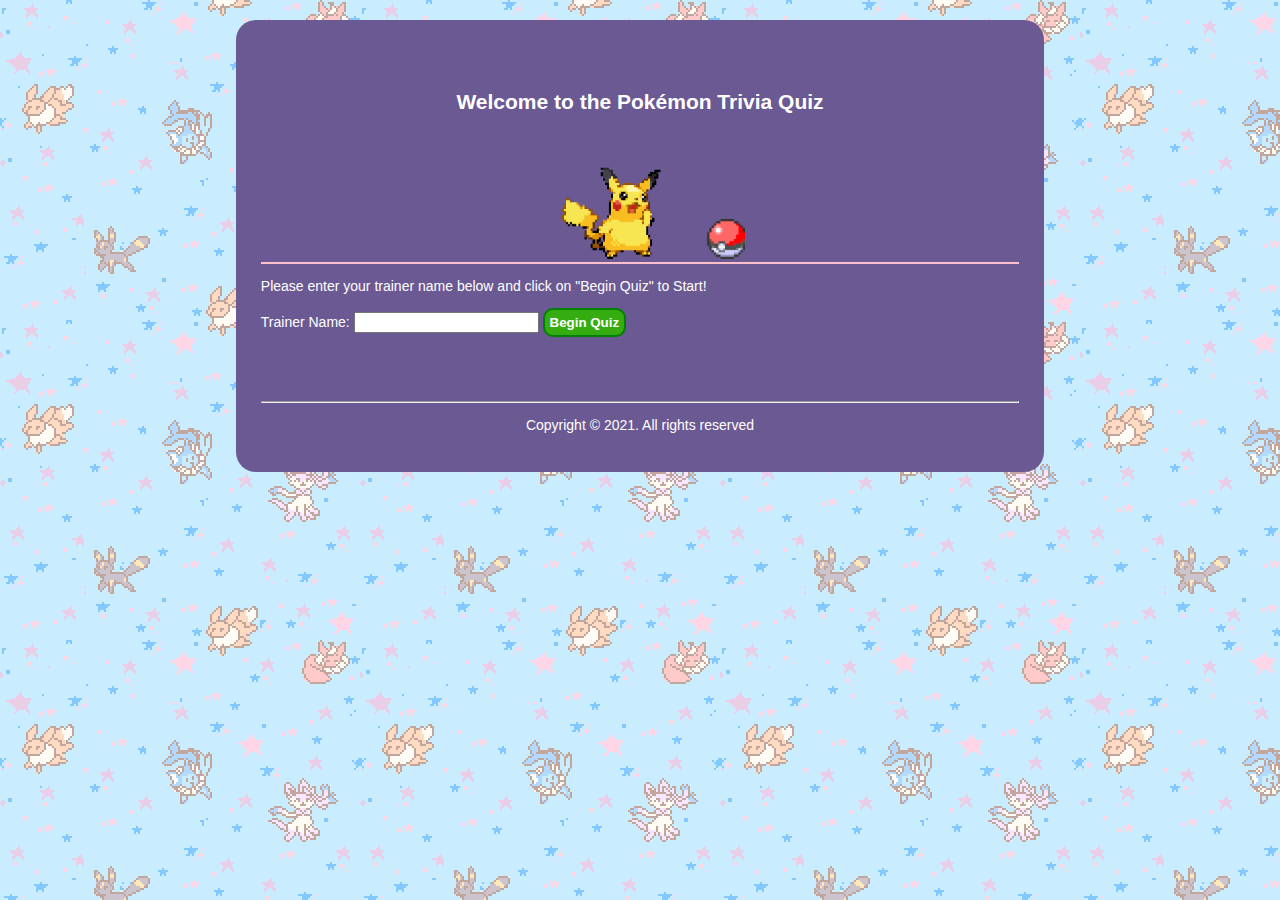
<file: 128_lab07/lab 07.html>
<!DOCTYPE html>
<html>
	<head>
		<title>ICS 128 Lab 07 - Dynamic Quiz</title>
		<link rel="stylesheet" href="css/style.css">
		<script src="https://ajax.googleapis.com/ajax/libs/jquery/3.1.0/jquery.min.js"></script> 
	</head>
	<body>

		<div id="container">
			<header id="head">
				<div id="heading">
					<h2 id="initial">Welcome to the Pokémon Trivia Quiz</h2>
					<div id="img"><img src="images/pikachugif.gif" id="pgif"><img src="images/pokeball.gif" id="small"></div>
					<audio id="audio">
						<source	src="audio/dewford.mp3" type="audio/mpeg" allow="autoplay" loop>
					</audio>
				</div>
			</header>
				<div id="start">
					<img src="images/pokeball.png" alt="pokeball" id="pokeball">
					<h2>Pokémon Trivia Quiz</h2>
					<p> Become the next Pokémon Master!! </p>
					<audio id="audio2">
						<source src="audio/pokemoncenter.mp3" type="audio/mpeg" allow="autoplay" loop>
					</audio>
				</div>
			
			<section>
			    <div id="welcome">
					<p>Please enter your trainer name below and click on "Begin Quiz" to Start!</p>
					<label for="name">Trainer Name: </label>
					<input type="text" id="name" required>
					<input type="submit" id="begin" value="Begin Quiz">
				</div><br>
				<div id="message"></div><br>
				<div id="results"></div>
				
				<form name="quizform" id="form" onsubmit="return false">
					<h3>1. Can you identify Charmander? </h3>
					<input type="radio" name="q1" value="a" id="1answer">a.<img src="images/charmander.png" alt="charmander">   
					<input type="radio" name="q1" value="b" id="q1b">b.<img src="images/squirtle.png" alt="squirtle">   
					<input type="radio" name="q1" value="c" id="q1c">c.<img src="images/bulbasaur.png" alt="bulbasaur">
					<input type="radio" name="q1" value="d" id="q1d">d.<img src="images/pikachu.png" alt="pikachu>"><br><br>
					<div id="hintdiv1" class="hintdivstyle"><span id="hint1">[HINT]</span></span><span id="q1hint" class="qhints"> It has a fire in its tail. (a)</span></div><br>
					
					
					<h3>2. Which one is the legendary Pokemon named "Rayquaza"? </h3>
					<input type="radio" name="q2" value="a" id="q2a">a.<img src="images/magikarp.png" alt="magikarp">
					<input type="radio" name="q2" value="b" id="q2b">b.<img src="images/groudon.png" alt="groudon">
					<input type="radio" name="q2" value="c" id="2answer">c.<img src="images/rayquaza.png" alt="rayquaza">
					<input type="radio" name="q2" value="d" id="q2d">d.<img src="images/kogre.png" alt="kogre"><br><br>
					<div id="hintdiv2" class="hintdivstyle"><span id="hint2">[HINT]</span><span id="q2hint"> It looks like a green dragon. (c)</span></div><br>
					
					<h3>3. What is the 2nd evolution of Pikachu? </h3>
					<input type="radio" name="q3" value="a" id="q3a">a.<img src="images/squirtle.png" alt="squirtle">
					<input type="radio" name="q3" value="b" id="q3b">b.<img src="images/ampharos.png" alt="ampharos">
					<input type="radio" name="q3" value="c" id="q3c">c.<img src="images/pichu.png" alt="pichu">
					<input type="radio" name="q3" value="d" id="3answer">d.<img src="images/raichu.png" alt="raichu"><br><br>
					<div id="hintdiv3" class="hintdivstyle"><span id="hint3">[HINT]</span><span id="q3hint"> It has a longer tail looking like thunder. (d) </span></div><br>

					<h3>4. It is said to camouflage itself as a Poke Ball. It will self destruct with very little stimulus.</h3>
					<input type="radio" name="q4" value="a" id="4answer">a.<img src="images/voltorb.png" alt="voltorb">
					<input type="radio" name="q4" value="b" id="q4b">b.<img src="images/koffing.png" alt="koffing">
					<input type="radio" name="q4" value="c" id="q4c">c.<img src="images/jigglypuff.png" alt="jigglypuff">
					<input type="radio" name="q4" value="d" id="q4d">d.<img src="images/spheal.png" alt="spheal"><br><br>
					<div id="hintdiv4" class="hintdivstyle"><span id="hint4">[HINT]</span><span id="q4hint"> A normal Pokeball is typically red and white in color. (a)</span></div><br>
					
					<h3>5. This Pokemon camouflages itself as a tree to avoid being attacked by enemies. </h3>
					<input type="radio" name="q5" value="a" id="q5a">a.<img src="images/caterpie.png" alt="caterpie">
					<input type="radio" name="q5" value="b" id="5answer">b.<img src="images/sudowoodo.png" alt="sudowoodo">
					<input type="radio" name="q5" value="c" id="q5c">c.<img src="images/metapod.png" alt="metapod">
					<input type="radio" name="q5" value="d" id="q5d">d.<img src="images/shedinja.png" alt="shedinja"><br><br>
					<div id="hintdiv5" class="hintdivstyle"><span id="hint5">[HINT]</span><span id="q5hint"> He looks like a small tree. (b)</span></div>
					<br><br>
					<input type="submit" value="Submit Answers" id="btn">
				</form>
				
				<br> 
				<div><h3><span id="results2"></span></h3></div>
				<div>
					<h3><span id="perfect"></span></h3>
					<audio id="winner">
						<source src="audio/victory.mp3" type="audio/mpeg" allow="autoplay" loop>
					</audio>
				</div>
			</section>
			<hr>
			<footer>
				<p>Copyright &copy; 2021. All rights reserved</p>
			</footer>
		</div>
	<script src="includes/scripts.js"></script>
	</body>
</html>
</file>
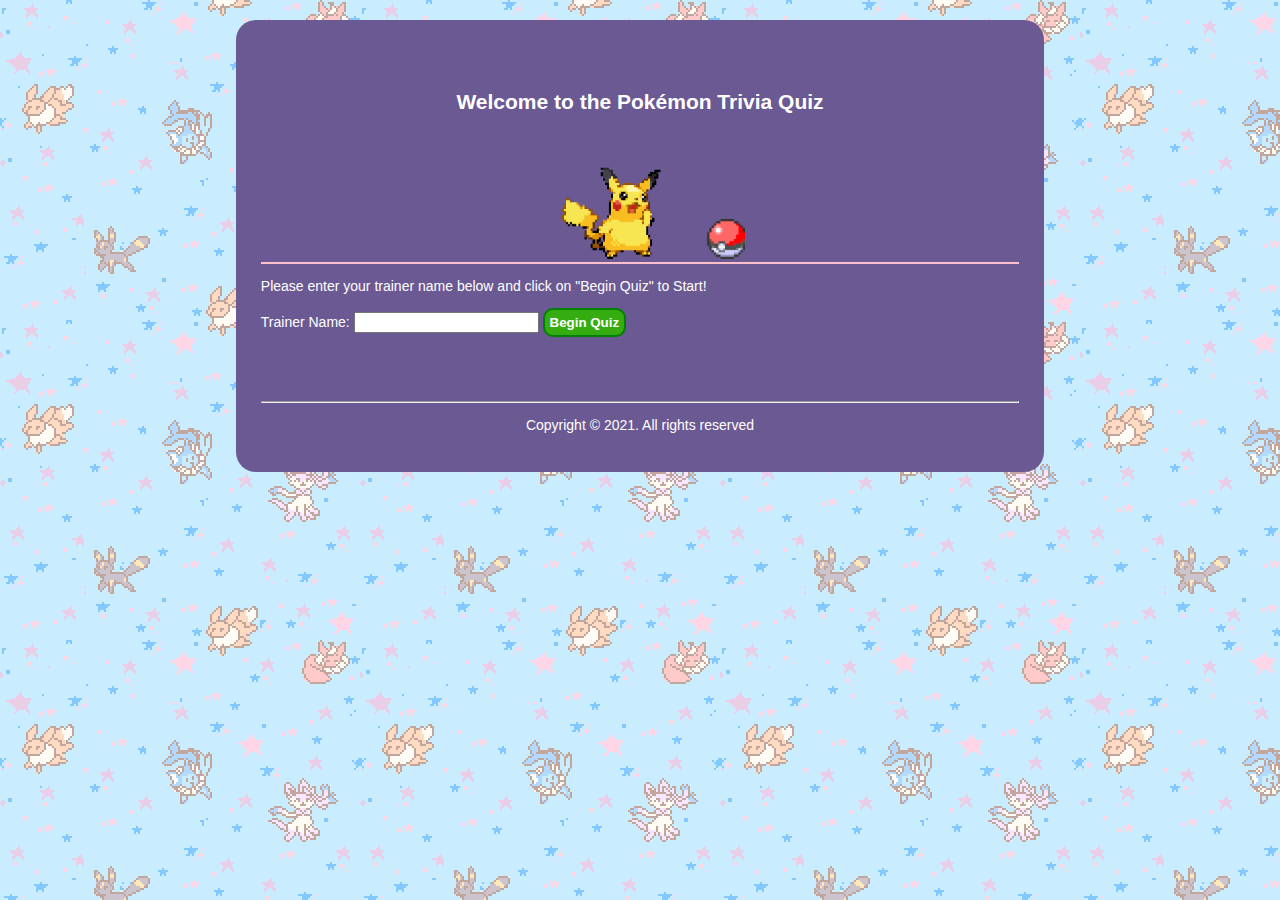
<file: Pokemon Quiz -- Jquery/lab 07.html>
<!DOCTYPE html>
<html>
	<head>
		<title>ICS 128 Lab 07 - Dynamic Quiz</title>
		<link rel="stylesheet" href="css/style.css">
		<script src="https://ajax.googleapis.com/ajax/libs/jquery/3.1.0/jquery.min.js"></script> 

		
	</head>
	<body>

		<div id="container">
			<header id="head">
				<div id="heading">
					<h2 id="initial">Welcome to the Pokémon Trivia Quiz</h2>
					<div id="img"><img src="images/pikachugif.gif" id="pgif"><img src="images/pokeball.gif" id="small"></div>
				</div>
			</header>
				<div id="start">
					<img src="images/pokeball.png" alt="pokeball" id="pokeball">
					<h2>Pokémon Trivia Quiz</h2>
					<p> Become the next Pokémon Master!! </p>
				</div>
			
			<section>
			    <div id="welcome">
					<p>Please enter your trainer name below and click on "Begin Quiz" to Start!</p>
					<label for="name">Trainer Name: </label>
					<input type="text" id="name" required>
					<input type="submit" id="begin" value="Begin Quiz">
				</div><br>
				<div id="message"></div><br>
				<div id="results"></div>
				
				<form name="quizform" id="form" onsubmit="return false">
					<h3>1. Can you identify Charmander? </h3>
					<input type="radio" name="q1" value="a" id="1answer" class="rad">a.<img src="images/charmander.png" alt="charmander" class="poke">   
					<input type="radio" name="q1" value="b" id="q1b" class="rad">b.<img src="images/squirtle.png" alt="squirtle" class="poke">   
					<input type="radio" name="q1" value="c" id="q1c" class="rad">c.<img src="images/bulbasaur.png" alt="bulbasaur" class="poke">
					<input type="radio" name="q1" value="d" id="q1d" class="rad">d.<img src="images/pikachu.png" alt="pikachu>" class="poke"><br><br>
					<div id="hintdiv1" class="hintdivstyle"><span id="hint1">[HINT]</span></span><span id="q1hint" class="qhints"> It has a fire in its tail. (a)</span></div><br>
					
					
					<h3>2. Which one is the legendary Pokemon named "Rayquaza"? </h3>
					<input type="radio" name="q2" value="a" id="q2a" class="rad">a.<img src="images/magikarp.png" alt="magikarp" class="poke">
					<input type="radio" name="q2" value="b" id="q2b" class="rad">b.<img src="images/groudon.png" alt="groudon" class="poke">
					<input type="radio" name="q2" value="c" id="2answer" class="rad">c.<img src="images/rayquaza.png" alt="rayquaza" class="poke">
					<input type="radio" name="q2" value="d" id="q2d" class="rad">d.<img src="images/kogre.png" alt="kogre" class="poke"><br><br>
					<div id="hintdiv2" class="hintdivstyle"><span id="hint2">[HINT]</span><span id="q2hint"> It looks like a green dragon. (c)</span></div><br>
					
					<h3>3. Which one is the 2nd evolution of Pikachu? </h3>
					<input type="radio" name="q3" value="a" id="q3a" class="rad">a.<img src="images/squirtle.png" alt="squirtle" class="poke">
					<input type="radio" name="q3" value="b" id="q3b" class="rad">b.<img src="images/ampharos.png" alt="ampharos" class="poke">
					<input type="radio" name="q3" value="c" id="q3c" class="rad">c.<img src="images/pichu.png" alt="pichu" class="poke">
					<input type="radio" name="q3" value="d" id="3answer" class="rad">d.<img src="images/raichu.png" alt="raichu" class="poke"><br><br>
					<div id="hintdiv3" class="hintdivstyle"><span id="hint3" class="rad">[HINT]</span><span id="q3hint"> It has a longer tail looking like thunder. (d) </span></div><br>

					<h3>4. It is said to camouflage itself as a Poke Ball. It will self destruct with very little stimulus.</h3>
					<input type="radio" name="q4" value="a" id="4answer" class="rad">a.<img src="images/voltorb.png" alt="voltorb" class="poke">
					<input type="radio" name="q4" value="b" id="q4b" class="rad">b.<img src="images/koffing.png" alt="koffing" class="poke">
					<input type="radio" name="q4" value="c" id="q4c" class="rad">c.<img src="images/jigglypuff.png" alt="jigglypuff" class="poke">
					<input type="radio" name="q4" value="d" id="q4d" class="rad">d.<img src="images/spheal.png" alt="spheal" class="poke"><br><br>
					<div id="hintdiv4" class="hintdivstyle"><span id="hint4">[HINT]</span><span id="q4hint"> A normal Pokeball is typically red and white in color. (a)</span></div><br>
					
					<h3>5. This Pokemon camouflages itself as a tree to avoid being attacked by enemies. </h3>
					<input type="radio" name="q5" value="a" id="q5a" class="rad">a.<img src="images/caterpie.png" alt="caterpie" class="poke">
					<input type="radio" name="q5" value="b" id="5answer" class="rad">b.<img src="images/sudowoodo.png" alt="sudowoodo" class="poke">
					<input type="radio" name="q5" value="c" id="q5c" class="rad">c.<img src="images/metapod.png" alt="metapod" class="poke">
					<input type="radio" name="q5" value="d" id="q5d" class="rad">d.<img src="images/shedinja.png" alt="shedinja" class="poke"><br><br>
					<div id="hintdiv5" class="hintdivstyle"><span id="hint5">[HINT]</span><span id="q5hint"> He looks like a small tree. (b)</span></div>
					<br><br>
					<input type="submit" value="Submit Answers" id="btn">
					<div class="cursor"></div>
				</form>
				
				<br> 
				<div><h3><span id="results2"></span></h3></div>
				<div><h3><span id="perfect"></span></h3></div>
			</section>
			<hr>
			<footer>
				<p>Copyright &copy; 2021. All rights reserved</p>
			</footer>
		</div>
	<script src="includes/scripts.js"></script>
	</body>
</html>
</file>
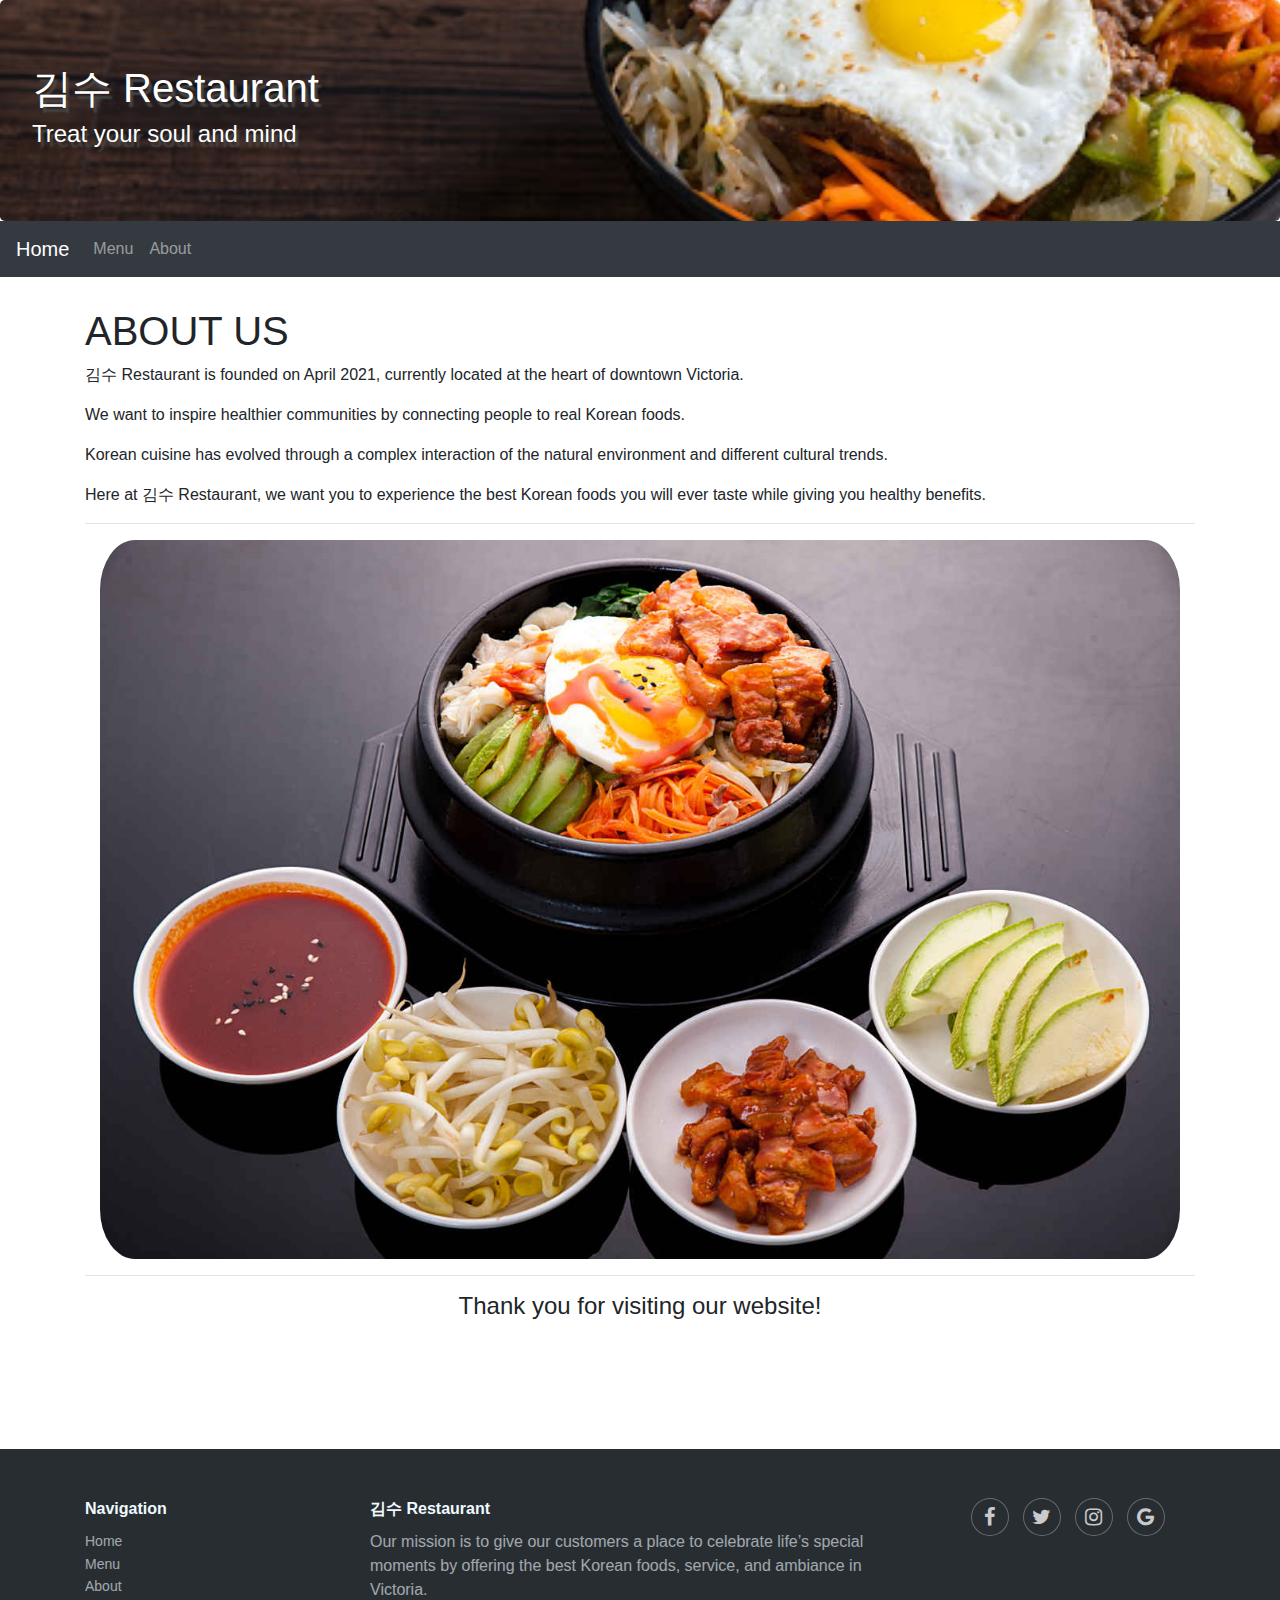
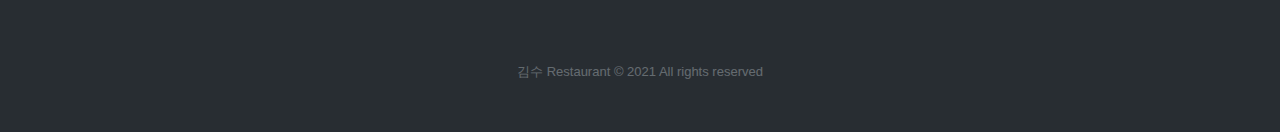
<file: ICS128 final/Kimsu Restaurant/about.html>
<!-- ABOUT PAGE -->

<!DOCTYPE html>
<html lang="en">
<head>
  <title>김수 Restaurant</title>
  <meta charset="utf-8">
  <meta name="viewport" content="width=device-width, initial-scale=1">
  <!-- CSS Stylesheet -->
  <link rel="stylesheet" href="styles/styles.css">
  <!-- Bootstrap CDN -->
  <link rel="stylesheet" href="https://maxcdn.bootstrapcdn.com/bootstrap/4.5.2/css/bootstrap.min.css">
  <!-- Jquery CDN -->
  <script src="https://ajax.googleapis.com/ajax/libs/jquery/3.5.1/jquery.min.js"></script>
  <!-- Favicon link -->
  <link rel="shortcut icon" type="image/jpg" href="images/favicon.ico"/>
  <!-- Add icon library -->
  <link rel="stylesheet" href="https://cdnjs.cloudflare.com/ajax/libs/font-awesome/4.7.0/css/font-awesome.min.css">
</head>

<body>

  <!-- HEADER -->
  <div id="header" class="jumbotron text-left" style="margin-bottom:0;">
    <div id="header-text">
      <h1>김수 Restaurant</h1>
      <h4>Treat your soul and mind</h4> 
    </div>
  </div>

  <!-- NAVBAR MENU -->
  <nav class="navbar navbar-expand-sm bg-dark navbar-dark">
    <a class="navbar-brand" href="index.html">Home</a>
    <button class="navbar-toggler" type="button" data-toggle="collapse" data-target="#collapsibleNavbar">
      <span class="navbar-toggler-icon"></span>
    </button>
    <div class="collapse navbar-collapse" id="collapsibleNavbar">
      <ul class="navbar-nav">
        <li class="nav-item">
          <a class="nav-link" href="packages.html">Menu</a>
        </li>
        <li class="nav-item">
          <a class="nav-link" href="about.html">About</a>
        </li>    
      </ul>
    </div>  
  </nav>

  <!-- ABOUT INFORMATION -->
  <div class="container" style="margin-top:30px">
    <h1>ABOUT US</h1>
      <p>김수 Restaurant is founded on April 2021, currently located at the heart of downtown Victoria.</p>
      <p>We want to inspire healthier communities by connecting people to real Korean foods.</p>
      <p>Korean cuisine has evolved through a complex interaction of the natural environment and different cultural trends.</p>
      <p>Here at 김수 Restaurant, we want you to experience the best Korean foods you will ever taste while giving you healthy benefits.</p>
    <hr>
    <img class="container" src="images/cuisine.jpeg" alt="cuisine" style="border-radius: 50px;"> 
    <hr>
    <h4 style="text-align: center;">Thank you for visiting our website!</h4>
  </div>
  
  <!-- FOOTER -->
  <div class="footer-dark" style="margin-top: 10%;">
    <footer>
        <div class="container">
            <div class="row">
                <div class="col col-md-3 item">
                    <h3>Navigation</h3>
                    <ul>
                        <li><a href="index.html">Home</a></li>
                        <li><a href="packages.html">Menu</a></li>
                        <li><a href="about.html">About</a></li>
                    </ul>
                </div>
                <div class="col-md-6 item text">
                    <h3>김수 Restaurant</h3>
                    <p>Our mission is to give our customers a place to celebrate life’s special moments by offering the best Korean foods, service, and ambiance in Victoria.</p>
                </div>
                <div class="col item social"><a href="#"><i class="fa fa-facebook"></i></a><a href="#"><i class="fa fa-twitter"></i></a><a href="#"><i class="fa fa-instagram"></i></a><a href="#"><i class="fa fa-google"></i></a></div>
            </div>
            <p class="copyright">김수 Restaurant © 2021 All rights reserved</p>
        </div>
    </footer>
  </div>

<!-- SCRIPTS -->
<script src="https://cdnjs.cloudflare.com/ajax/libs/popper.js/1.16.0/umd/popper.min.js"></script>
<script src="https://maxcdn.bootstrapcdn.com/bootstrap/4.5.2/js/bootstrap.min.js"></script>
<script src="includes/script.js"></script>
</body>
</html>
</file>
<file: 128_lab07/css/style.css>
body {
	background:#a0d7e8;
	background-image: url('../images/background.png');
	background-attachment: fixed;
	color:#fff;
	font-family:'Arial', sans-serif;
	font-size:14px;
	
}

#container {
	width:60%;
	background-image: url('../images/mewtwo.png');
	margin:20px auto;
	overflow: auto;
	padding:25px;
	border-radius: 20px;
}

#initial {
	width:60%;
	margin:20px auto;
	overflow: auto;
	padding:25px;
}
header{
	text-align:center;
	/*border-bottom:#fff dashed 1px;*/
}

header h1{
	margin:0;
	padding:0;
	
}

#results {
	color: red;
}
#results2 {
	color: red;
}

.hintdivstyle {

	font-weight: bold;
	color: #a0d7e8;

}

#q1hint {
    width: 450px;
    height: 30px;
    font-weight: bold;
	color: #a0d7e8;
    display: none;
}

#q2hint {
    width: 450px;
    height: 30px;
    font-weight: bold;
	color: #a0d7e8;
    display: none;
}
#q3hint {
    width: 450px;
    height: 30px;
    font-weight: bold;
	color: #a0d7e8;
    display: none;
}
#q4hint {
    width: 450px;
    height: 30px;
    font-weight: bold;
	color: #a0d7e8;
    display: none;
}
#q5hint {
    width: 450px;
    height: 30px;
    font-weight: bold;
	color: #a0d7e8;
    display: none;
}
.welcomeclass {
    font-weight: bold;
	color: #a0d7e8;
}

img {
	width: 100px;
	height: 100px;
}

#perfect {
	color: red;
}

#pokeball {
	width: 50px;
	height: 50px;
}

#hint1, #hint2, #hint3, #hint4, #hint5 {
	cursor: pointer;
}

footer {
	text-align: center;
}

#btn, #begin{
	font-weight: bold;
	color: white;
	background-color: rgb(53, 173, 16);
	border: 2px solid green;
	padding: 5px;
	border-radius: 10px;
}

#btn:hover, #begin:hover, input[type=radio]:hover {
	transform: scale(1.1);
	cursor: pointer;
	transition: .5s ease-in-out;
	
}

input[type=radio] {
	width: 25px;
	height: 25px;
}

#start {
	text-align:center;
	border-bottom:#fff dashed 1px;
}

#small {
	width: 40px;
	height: 40px;
}

#message {
	color: #a0d7e8;
	font-weight: bold;
}

#heading {
	border-bottom: 2px solid pink;
}

#pgif {
	width: 170px;
}
</file>
<file: Pokemon Quiz -- Jquery/css/style.css>
body {
	background:#a0d7e8;
	background-image: url('../images/background.png');
	background-attachment: fixed;
	color:#fff;
	font-family:'Arial', sans-serif;
	font-size:14px;
	
}

#container {
	width:60%;
	background-image: url('../images/mewtwo.png');
	margin:20px auto;
	overflow: auto;
	padding:25px;
	border-radius: 20px;
}

#initial {
	width:60%;
	margin:20px auto;
	overflow: auto;
	padding:25px;
}
header{
	text-align:center;
	/*border-bottom:#fff dashed 1px;*/
}

header h1{
	margin:0;
	padding:0;
	
}

#results {
	color: red;
}
#results2 {
	color: red;
}

.hintdivstyle {

	font-weight: bold;
	color: #a0d7e8;

}

#q1hint {
    width: 450px;
    height: 30px;
    font-weight: bold;
	color: #a0d7e8;
    display: none;
}

#q2hint {
    width: 450px;
    height: 30px;
    font-weight: bold;
	color: #a0d7e8;
    display: none;
}
#q3hint {
    width: 450px;
    height: 30px;
    font-weight: bold;
	color: #a0d7e8;
    display: none;
}
#q4hint {
    width: 450px;
    height: 30px;
    font-weight: bold;
	color: #a0d7e8;
    display: none;
}
#q5hint {
    width: 450px;
    height: 30px;
    font-weight: bold;
	color: #a0d7e8;
    display: none;
}
.welcomeclass {
    font-weight: bold;
	color: #a0d7e8;
}

img {
	width: 100px;
	height: 100px;
}

#perfect {
	color: red;
}

#pokeball {
	width: 50px;
	height: 50px;
}

#hint1, #hint2, #hint3, #hint4, #hint5 {
	cursor: pointer;
}

footer {
	text-align: center;
}

#btn, #begin{
	font-weight: bold;
	color: white;
	background-color: rgb(53, 173, 16);
	border: 2px solid green;
	padding: 5px;
	border-radius: 10px;
	transition: 450ms;
}

#btn:hover, #begin:hover, input[type=radio]:hover {
	transform: scale(1.1);
	cursor: pointer;
	transition: .5s ease-in-out;
}

input[type=radio] {
	width: 25px;
	height: 25px;
	transition: 450ms;
	
}

#start {
	text-align:center;
	border-bottom:#fff dashed 1px;
}

#small {
	width: 40px;
	height: 40px;
}

#message {
	color: #a0d7e8;
	font-weight: bold;
}

#heading {
	border-bottom: 2px solid pink;
}

#pgif {
	width: 170px;
}

.poke {
	padding: 10px;
	transition: 450ms;
}

.poke:hover {
	transform: scale(1.1);
}
</file>
<file: ICS128 final/Kimsu Restaurant/styles/styles.css>
html {
  scroll-behavior: smooth;
}
/* hide radio */
  [type=radio] { 
  position: absolute;
  opacity: 0;
  width: 0;
  height: 0;
}

/* IMAGE STYLES */
[type=radio] + img {
  cursor: pointer;
}

/* CHECKED STYLES */
[type=radio]:checked + img {
  outline: 2px solid #f00;
}

/* quiz images */
.img-q2 {
  width: 350px;
  height: 350px;
  transition: 350ms;
  border-radius: 10px;
  margin-right: 0;
}

.img-q2:hover {
  transform: scale(1.04);
}

#weather{
  text-align: center;
}

.card-weather {
  background-image: url(../images/default.jpg);
  background-size: cover;
  width: 600px;
  height: 350px;
  border-radius: 20px;
  box-shadow: 0px 8px 16px 4px #9E9E9E;
  margin-top: 50px;
  margin-bottom: 50px;
  color: #fff;
  overflow-x: hidden;
  height: 100%;
  background-color: #CFD8DC;
  background-repeat: no-repeat
}
.med-font {
  text-align: right;
  margin-right: 50px;
}

#city-name {
  text-align: right;
  margin-right: 50px;
  margin-top: 10px;
}

#temp {
  margin-left: 15px;
}

#view {
 background: black;
}

.card {
    float: none;
    display: inline-block;
    padding: 15px;
    margin: 0 auto;
    margin-bottom: 10px;
    margin-right: 10px;
    margin-left: 50px;
    width: 50%;
    height: 50%;
  }

.footer-dark {
  padding:50px 0;
  color:#f0f9ff;
  background-color:#282d32;
}

.footer-dark h3 {
  margin-top:0;
  margin-bottom:12px;
  font-weight:bold;
  font-size:16px;
}

.footer-dark ul {
  padding:0;
  list-style:none;
  line-height:1.6;
  font-size:14px;
  margin-bottom:0;
}

.footer-dark ul a {
  color:inherit;
  text-decoration:none;
  opacity:0.6;
}

.footer-dark ul a:hover {
  opacity:0.8;
}

@media (max-width:767px) {
  .footer-dark .item:not(.social) {
    text-align:center;
    padding-bottom:20px;
  }
}

.footer-dark .item.text {
  margin-bottom:36px;
}

@media (max-width:767px) {
  .footer-dark .item.text {
    margin-bottom:0;
  }
}

.footer-dark .item.text p {
  opacity:0.6;
  margin-bottom:0;
}

.footer-dark .item.social {
  text-align:center;
}

@media (max-width:991px) {
  .footer-dark .item.social {
    text-align:center;
    margin-top:20px;
  }
}

.footer-dark .item.social > a {
  font-size:20px;
  width:36px;
  height:36px;
  line-height:36px;
  display:inline-block;
  text-align:center;
  border-radius:50%;
  box-shadow:0 0 0 1px rgba(255,255,255,0.4);
  margin:0 8px;
  color:#fff;
  opacity:0.75;
}

.footer-dark .item.social > a:hover {
  opacity:0.9;
}

.footer-dark .copyright {
  text-align:center;
  padding-top:24px;
  opacity:0.3;
  font-size:13px;
  margin-bottom:0;
}

/* hide radio */
  [type=radio] { 
  position: absolute;
  opacity: 0;
  width: 0;
  height: 0;
}

/* IMAGE STYLES */
[type=radio] + img {
  cursor: pointer;
}

/* CHECKED STYLES */
[type=radio]:checked + img {
  outline: 2px solid #f00;
}


.card-img-top {
    width: 250px;
    height: 250px;
}

.card-body {
    width: 100%;
    height: 50%;
}

#header {
  background-image: url(../images/header.jpg);
  background-repeat: no-repeat;
  background-size: cover;
  background-position: left;
}

#header-text {
  color: #FFFFFF;
  text-shadow: 3px 5px 2px #474747;
}

#item-detail button {
  text-decoration: line-through;
}
</file>
